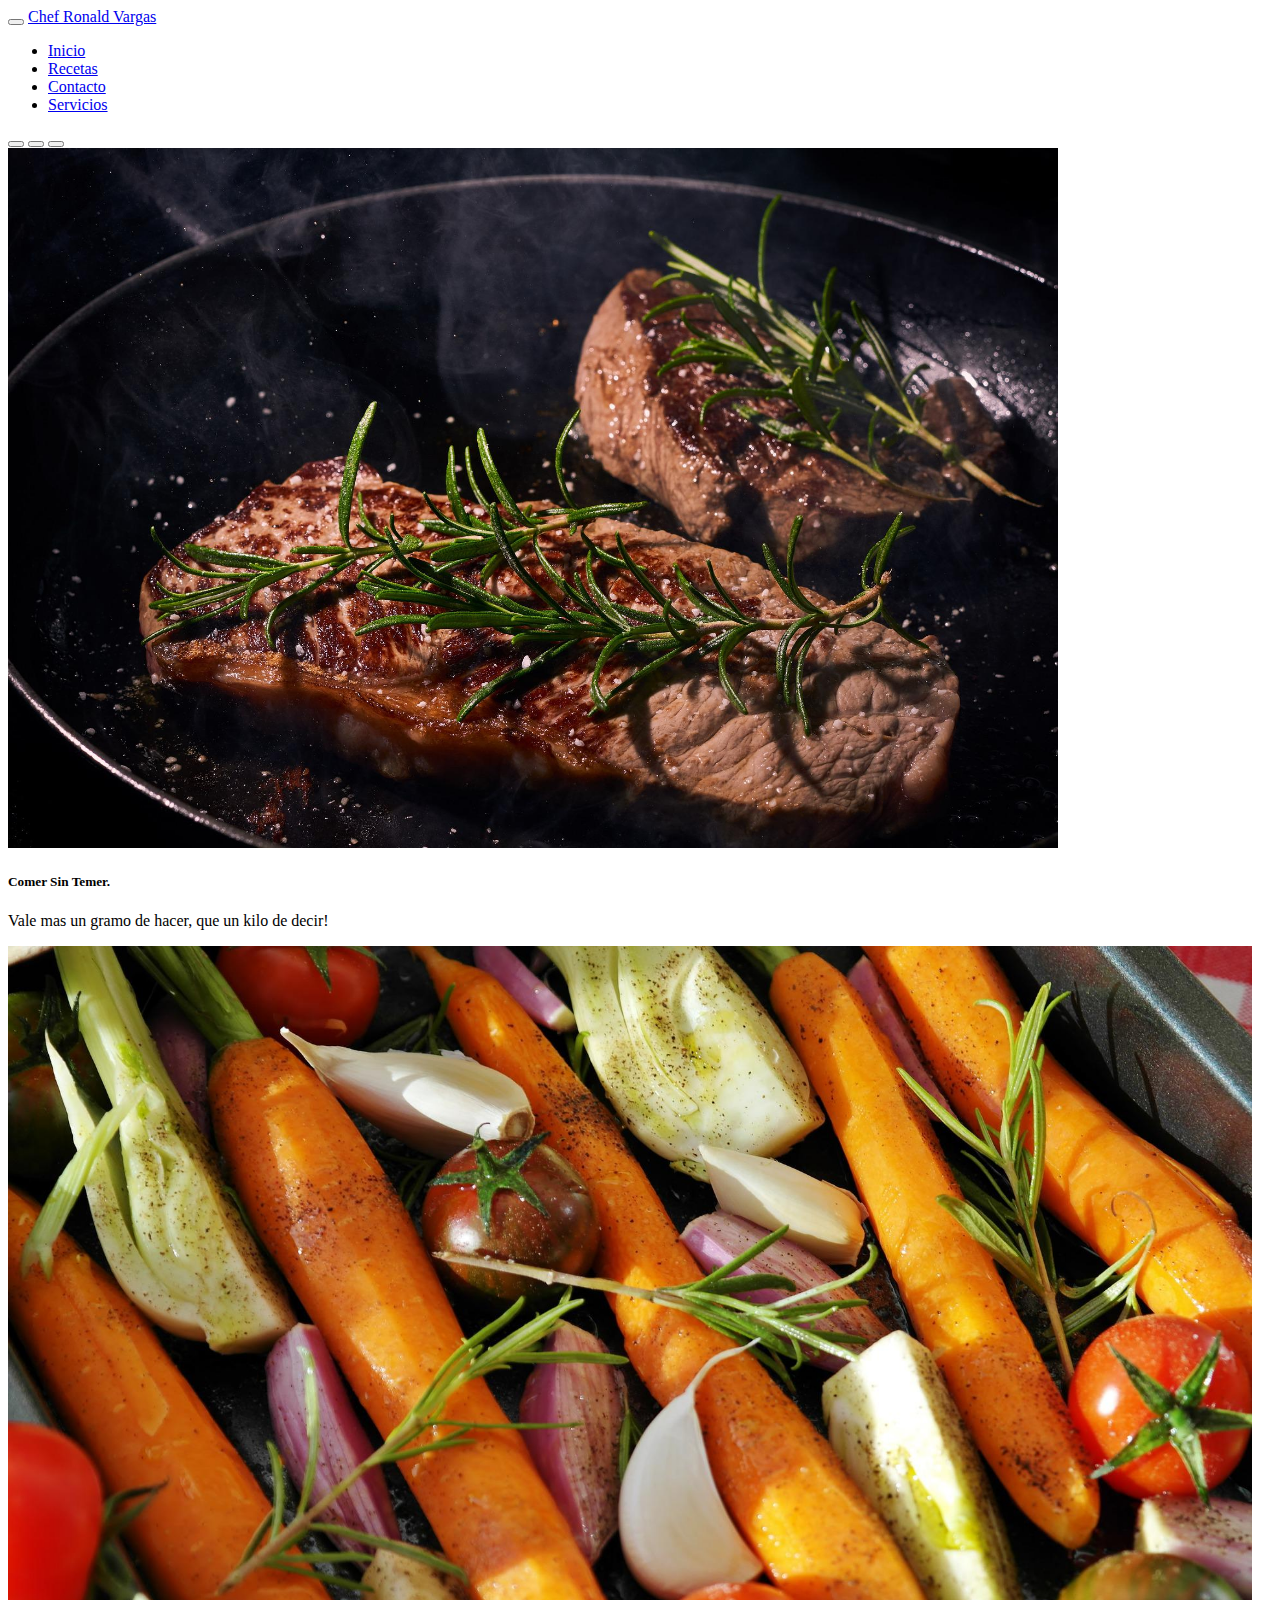
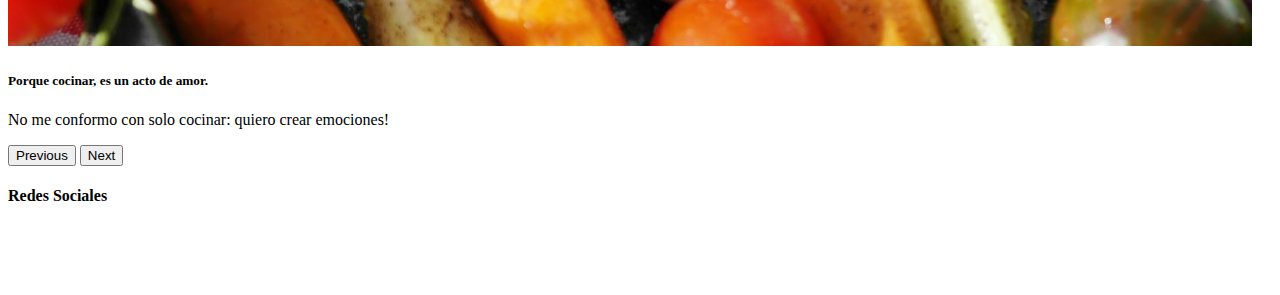
<file: Pagina Ronald Vargas-BS/index.html>
<!DOCTYPE html>
<html lang="en">

<head>
    <meta charset="UTF-8">
    <meta http-equiv="X-UA-Compatible" content="IE=edge">
    <meta name="viewport" content="width=device-width, initial-scale=1.0">
    <link rel="stylesheet" href="https://cdnjs.cloudflare.com/ajax/libs/font-awesome/6.1.0/css/all.min.css" integrity="sha512-10/jx2EXwxxWqCLX/hHth/vu2KY3jCF70dCQB8TSgNjbCVAC/8vai53GfMDrO2Emgwccf2pJqxct9ehpzG+MTw==" crossorigin="anonymous" referrerpolicy="no-referrer" />
    <link href="https://cdn.jsdelivr.net/npm/bootstrap@5.1.0/dist/css/bootstrap.min.css" rel="stylesheet" integrity="sha384-KyZXEAg3QhqLMpG8r+8fhAXLRk2vvoC2f3B09zVXn8CA5QIVfZOJ3BCsw2P0p/We" crossorigin="anonymous" />
    <link rel="stylesheet" href="css/style.css">
    <title>Chef Ronald Vargas</title>
</head>

<body>
    <header class="site-header">
        <nav class="navbar navbar-expand-lg bg-dark navbar-dark">
            <div class="container-fluid">
                <button class="navbar-toggler" type="button" data-bs-toggle="collapse" data-bs-target="#navbarTogglerDemo03" aria-controls="navbarTogglerDemo03" aria-expanded="false" aria-label="Toggle navigation">
                <span class="navbar-toggler-icon"></span>
                </button>
                <a class="navbar-brand" href="#">Chef Ronald Vargas</a>
                <div class="collapse navbar-collapse" id="navbarTogglerDemo03">
                    <ul class="navbar-nav me-auto mb-2 mb-lg-0">
                        <li class="nav-item">
                            <a class="nav-link active" aria-current="page" href="index.html">Inicio</a>
                        </li>
                        <li class="nav-item">
                            <a class="nav-link" href="pages/recetas.html">Recetas</a>
                        </li>

                        <li class="nav-item">
                            <a class="nav-link" href="pages/contacto.html">Contacto</a>
                        </li>

                        <li class="nav-item">
                            <a class="nav-link" href="pages/servicios.html">Servicios</a>
                        </li>
                    </ul>
                </div>
            </div>
        </nav>
    </header>


    <main class="carousel-coder">

        <div id="carouselExampleCaptions" class="carousel slide" data-bs-ride="false">
            <div class="carousel-indicators">
                <button type="button" data-bs-target="#carouselExampleCaptions" data-bs-slide-to="0" class="active" aria-current="true" aria-label="Slide 1"></button>
                <button type="button" data-bs-target="#carouselExampleCaptions" data-bs-slide-to="1" aria-label="Slide 2"></button>
                <button type="button" data-bs-target="#carouselExampleCaptions" data-bs-slide-to="2" aria-label="Slide 3"></button>
            </div>
            <div class="carousel-inner">

                <div class="carousel-item active">
                    <img src="../Pagina Ronald Vargas-BS/img/steak.jpg" class="d-block w-100" alt="Imagen carousel">
                    <div class="carousel-caption d-none d-md-block">
                        <h5>Comer Sin Temer.</h5>
                        <p>Vale mas un gramo de hacer, que un kilo de decir!</p>
                    </div>
                </div>

                <div class="carousel-item">
                    <img src="../Pagina Ronald Vargas-BS/img/vegetales.jpg" class="d-block w-100" alt="segunda imagen carousel">
                    <div class="carousel-caption d-none d-md-block">
                        <h5>Porque cocinar, es un acto de amor.</h5>
                        <p>No me conformo con solo cocinar: quiero crear emociones!</p>
                    </div>
                </div>
            </div>
            <button class="carousel-control-prev" type="button" data-bs-target="#carouselExampleCaptions" data-bs-slide="prev">
            <span class="carousel-control-prev-icon" aria-hidden="true"></span>
            <span class="visually-hidden">Previous</span>
            </button>
            <button class="carousel-control-next" type="button" data-bs-target="#carouselExampleCaptions" data-bs-slide="next">
            <span class="carousel-control-next-icon" aria-hidden="true"></span>
            <span class="visually-hidden">Next</span>
            </button>
        </div>
    </main>


    <footer class="site-footer bg-dark text-white text-center pt-4">
        <h4>Redes Sociales</h4>

        <div class="iconos">
            <a href=""><i class="fa-brands fa-instagram"></i></a>
            <a href=""><i class="fa-brands fa-twitter"></i></a>
        </div>
    </footer>


    <script src="https://cdn.jsdelivr.net/npm/bootstrap@5.1.0/dist/js/bootstrap.bundle.min.js " integrity="sha384-U1DAWAznBHeqEIlVSCgzq+c9gqGAJn5c/t99JyeKa9xxaYpSvHU5awsuZVVFIhvj " crossorigin="anonymous "></script>
</body>

</html>
</file>
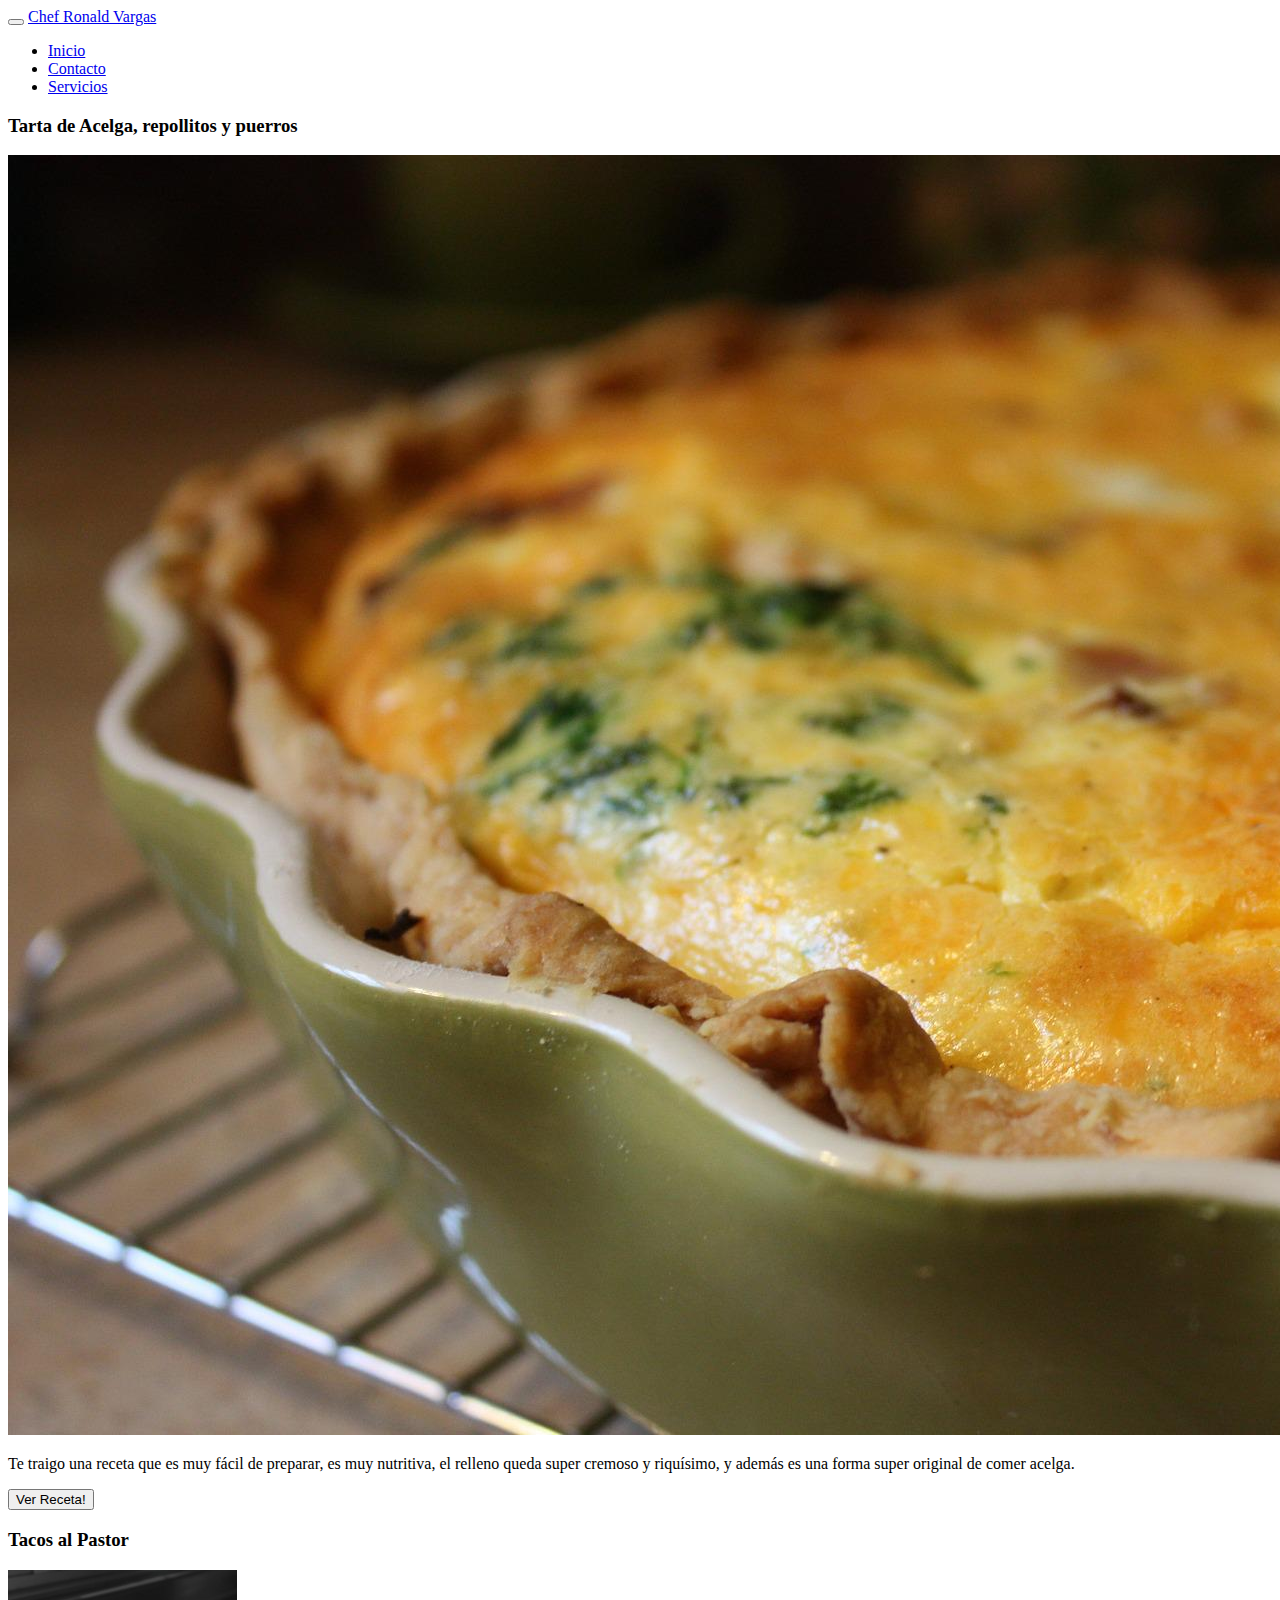
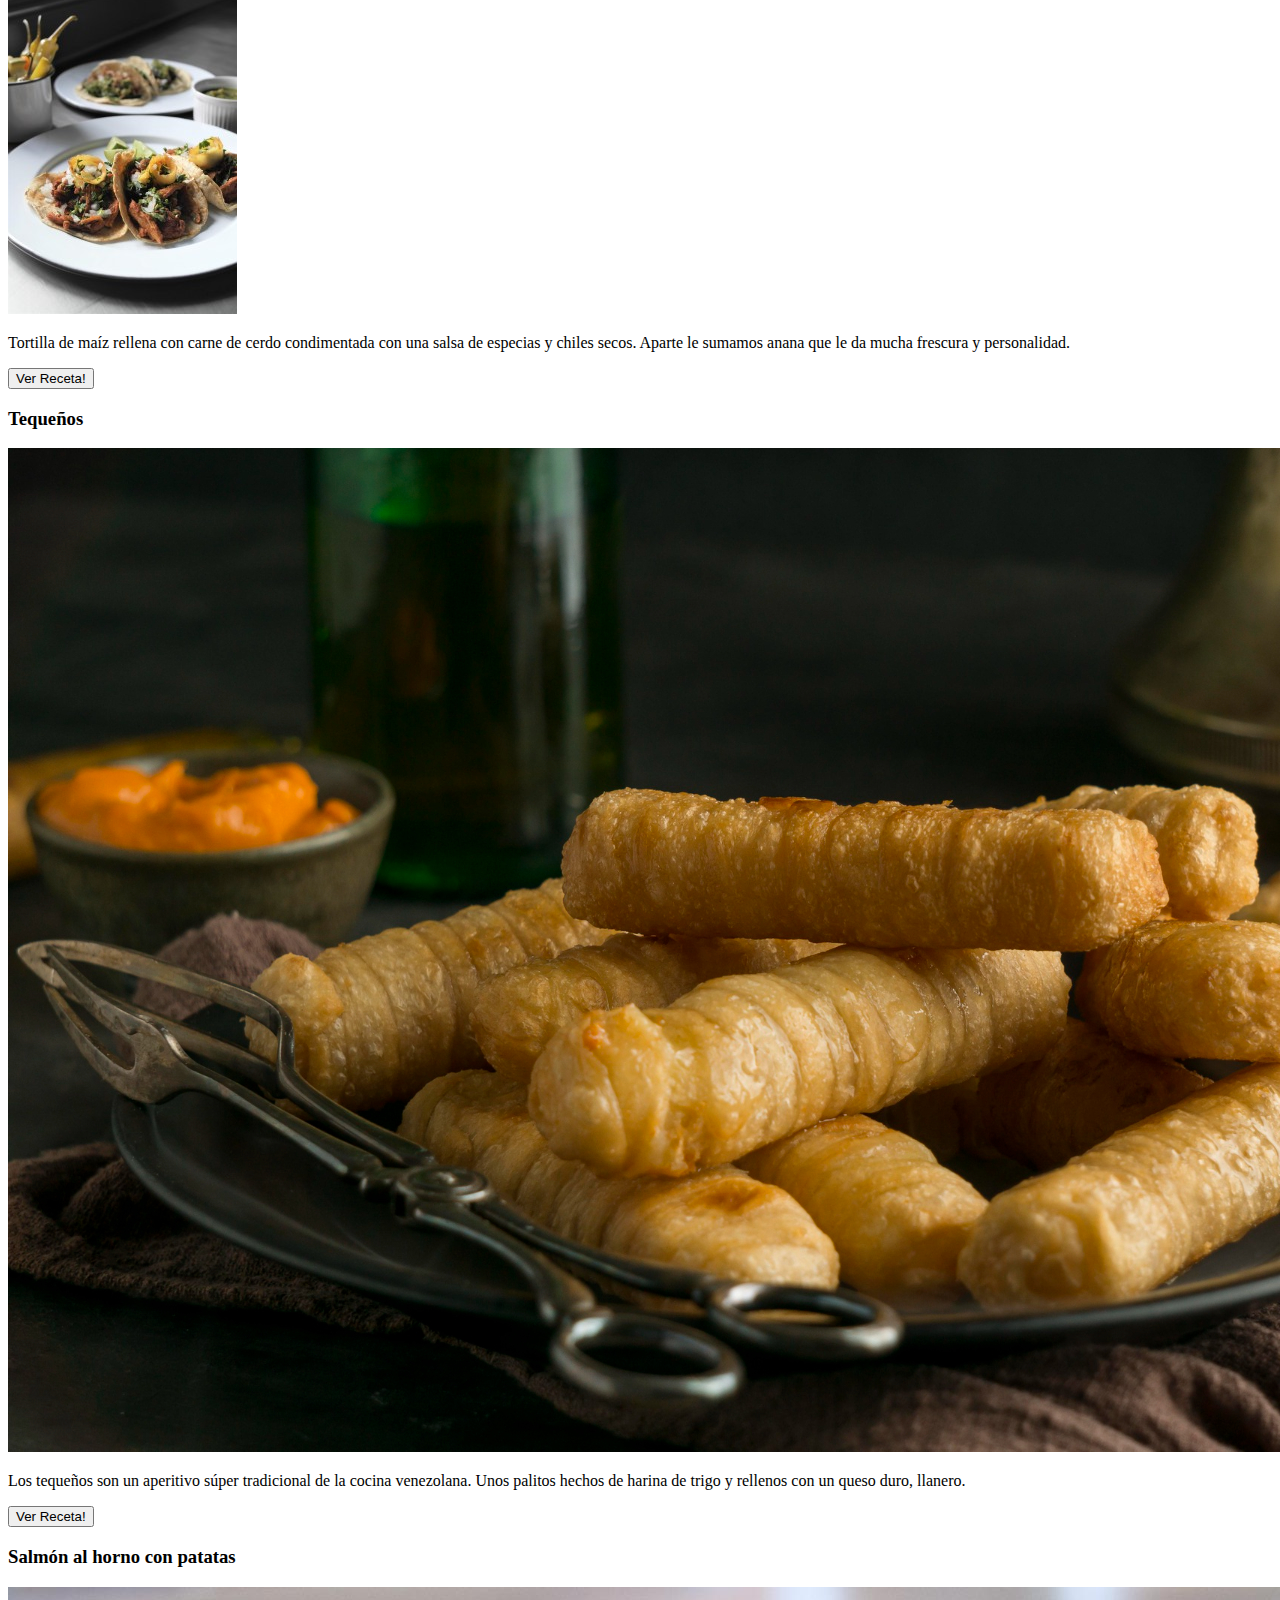
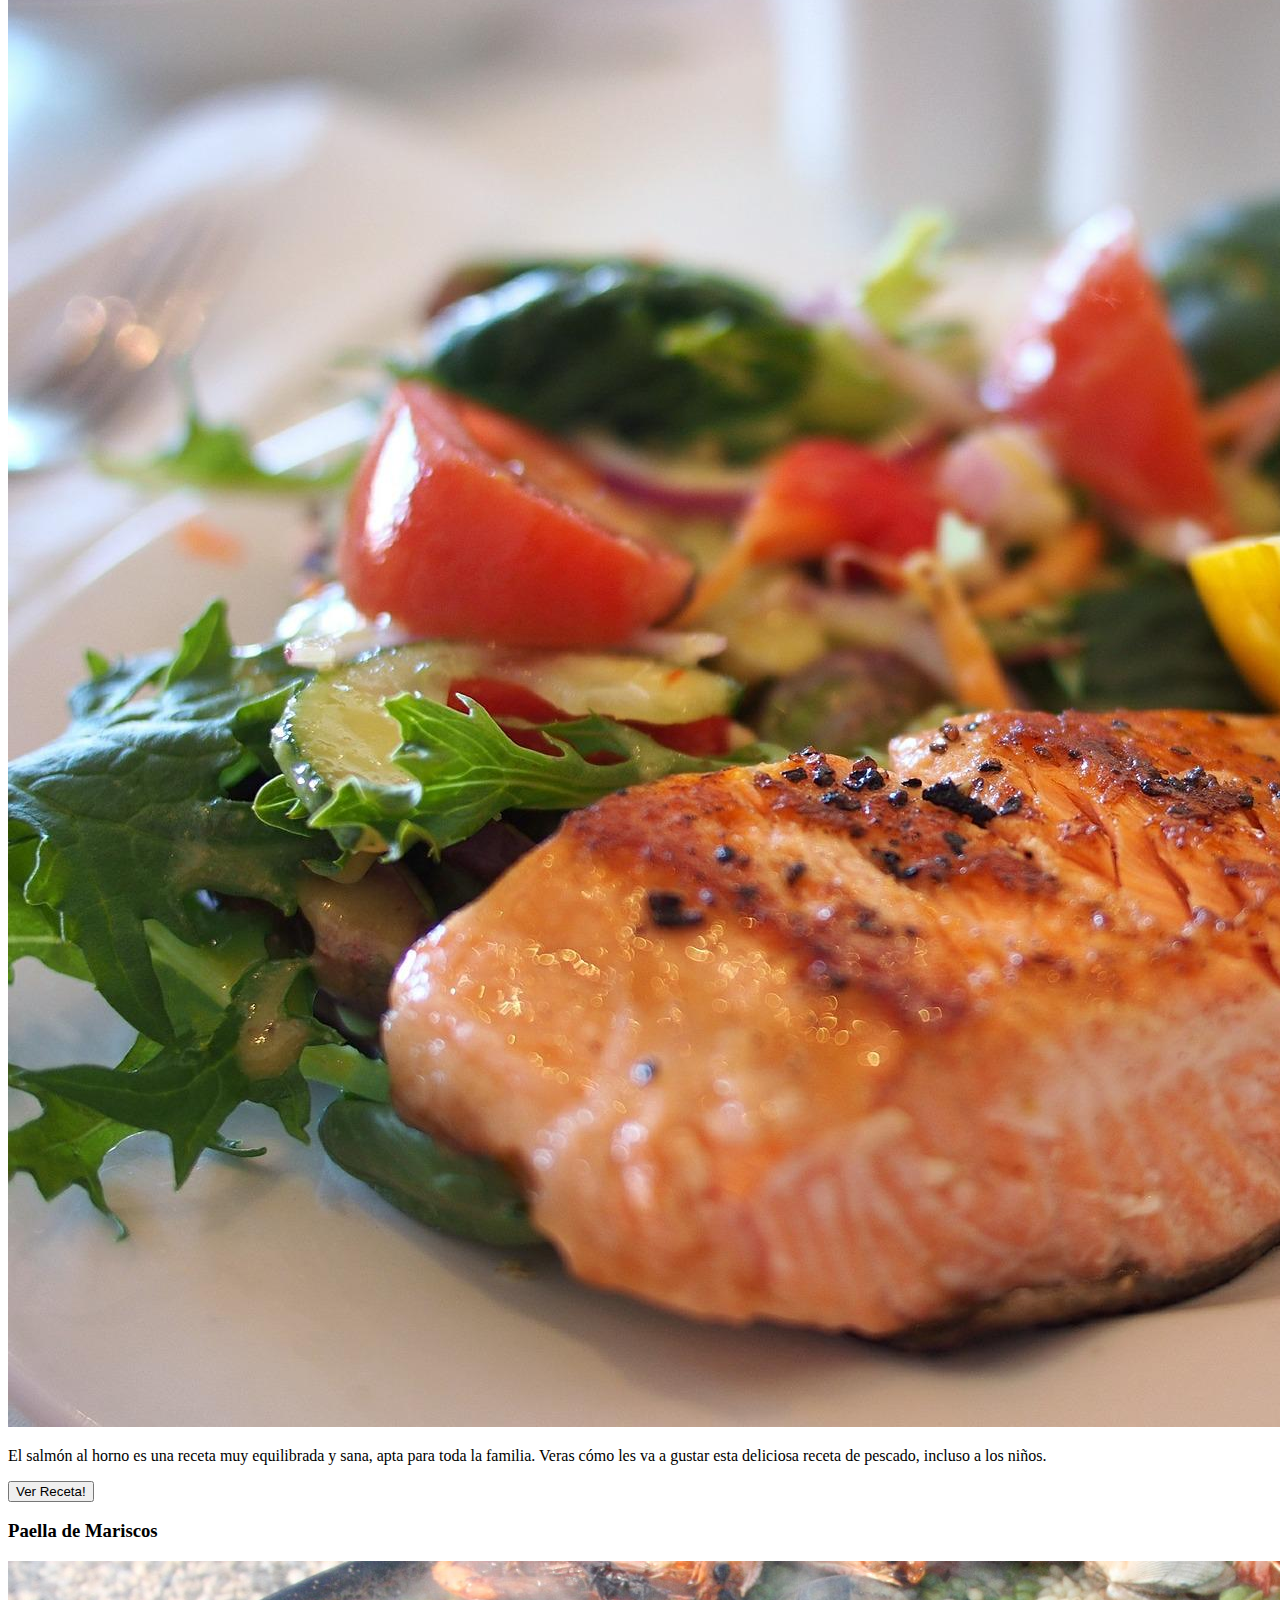
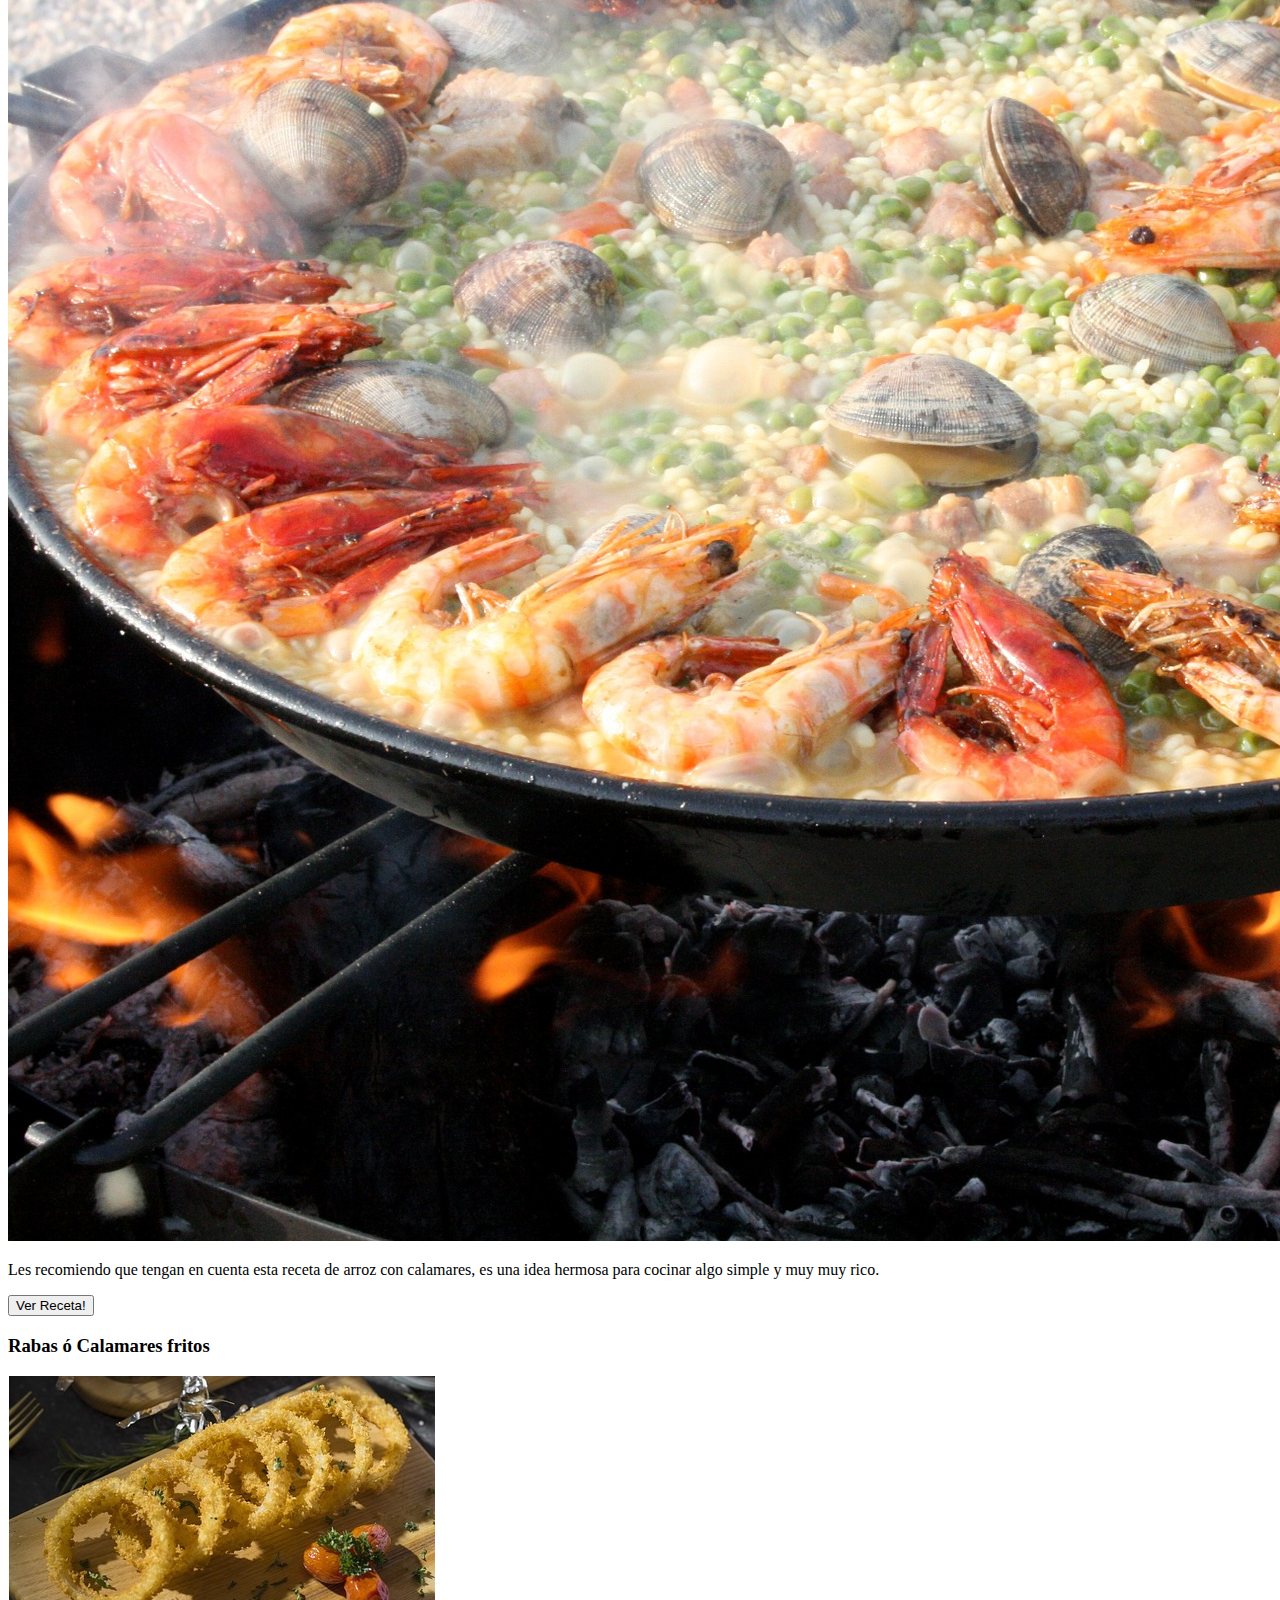
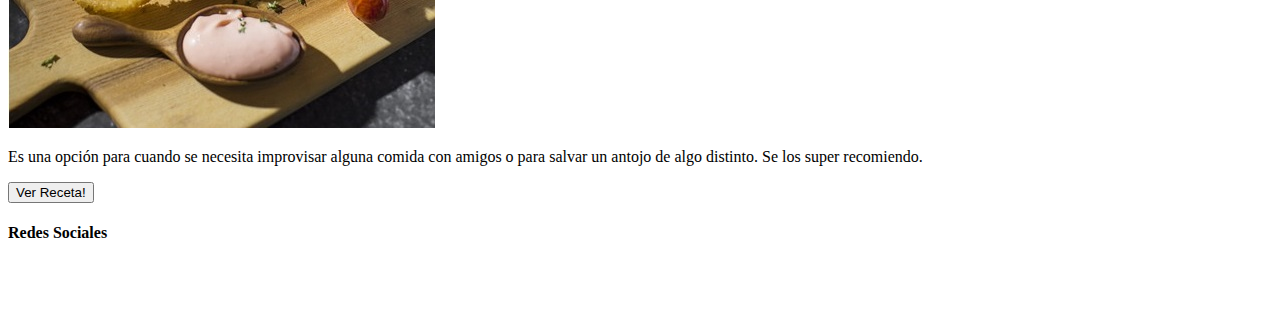
<file: Pagina Ronald Vargas-BS/pages/recetas.html>
<!DOCTYPE html>
<html lang="en">

<head>
    <meta charset="UTF-8">
    <meta http-equiv="X-UA-Compatible" content="IE=edge">
    <meta name="viewport" content="width=device-width, initial-scale=1.0">
    <link rel="stylesheet" href="https://cdnjs.cloudflare.com/ajax/libs/font-awesome/6.1.0/css/all.min.css" integrity="sha512-10/jx2EXwxxWqCLX/hHth/vu2KY3jCF70dCQB8TSgNjbCVAC/8vai53GfMDrO2Emgwccf2pJqxct9ehpzG+MTw==" crossorigin="anonymous" referrerpolicy="no-referrer"
    />
    <link href="https://cdn.jsdelivr.net/npm/bootstrap@5.1.0/dist/css/bootstrap.min.css" rel="stylesheet" integrity="sha384-KyZXEAg3QhqLMpG8r+8fhAXLRk2vvoC2f3B09zVXn8CA5QIVfZOJ3BCsw2P0p/We" crossorigin="anonymous" />
    <link rel="stylesheet" href="../css/style.css">
    <title>Chef Ronald Vargas</title>
</head>

<body>
    <header class="site-header">
        <nav class="navbar navbar-expand-lg bg-dark navbar-dark">
            <div class="container-fluid">
                <button class="navbar-toggler" type="button" data-bs-toggle="collapse" data-bs-target="#navbarTogglerDemo03" aria-controls="navbarTogglerDemo03" aria-expanded="false" aria-label="Toggle navigation">
                <span class="navbar-toggler-icon"></span>
                </button>
                <a class="navbar-brand" href="#">Chef Ronald Vargas</a>
                <div class="collapse navbar-collapse" id="navbarTogglerDemo03">
                    <ul class="navbar-nav me-auto mb-2 mb-lg-0">
                        <li class="nav-item">
                            <a class="nav-link active" aria-current="page" href="../index.html">Inicio</a>
                        </li>
                        <li class="nav-item">
                            <a class="nav-link" href="pages/contacto.html">Contacto</a>
                        </li>

                        <li class="nav-item">
                            <a class="nav-link" href="pages/servicios.html">Servicios</a>
                        </li>
                    </ul>
                </div>
            </div>
        </nav>
    </header>

    <main class="Productos container text-center mb-4 mt-4">
        <section class="row">
            <div class="items col-12 col-md-6 col-lg-4">
                <h3>Tarta de Acelga, repollitos y puerros</h3>
                <img class="img-fluid" src="../img/Tarta.jpg" alt="Tarta">
                <p>Te traigo una receta que es muy fácil de preparar, es muy nutritiva, el relleno queda super cremoso y riquísimo, y además es una forma super original de comer acelga.</p>
                <button class="btn btn-success">Ver Receta!</button>
            </div>

            <div class="items col-12 col-md-6 col-lg-4">
                <h3>Tacos al Pastor</h3>
                <img class="img-fluid" src="../img/tacos-al-pastor.jpg" alt="Tacos al Pastor">
                <p>Tortilla de maíz rellena con carne de cerdo condimentada con una salsa de especias y chiles secos. Aparte le sumamos anana que le da mucha frescura y personalidad.</p>
                <button class="btn btn-success">Ver Receta!</button>
            </div>

            <div class="items col-12 col-md-6 col-lg-4">
                <h3>Tequeños</h3>
                <img class="img-fluid" src="../img/tequeños.jpg" alt="Tequeños">
                <p>Los tequeños son un aperitivo súper tradicional de la cocina venezolana. Unos palitos hechos de harina de trigo y rellenos con un queso duro, llanero.</p>
                <button class="btn btn-success">Ver Receta!</button>
            </div>

            <div class="items col-12 col-md-6 col-lg-4">
                <h3>Salmón al horno con patatas</h3>
                <img class="img-fluid" src="../img/salmon.jpg">
                <p>El salmón al horno es una receta muy equilibrada y sana, apta para toda la familia. Veras cómo les va a gustar esta deliciosa receta de pescado, incluso a los niños.</p>
                <button class="btn btn-success">Ver Receta!</button>
            </div>

            <div class="items col-12 col-md-6 col-lg-4">
                <h3>Paella de Mariscos</h3>
                <img class="img-fluid" src="../img/paella.jpg" alt="Paella de Mariscos">
                <p>Les recomiendo que tengan en cuenta esta receta de arroz con calamares, es una idea hermosa para cocinar algo simple y muy muy rico.</p>
                <button class="btn btn-success">Ver Receta!</button>
            </div>

            <div class="items col-12 col-md-6 col-lg-4">
                <h3>Rabas ó Calamares fritos</h3>
                <img class="img-fluid" src="../img/rabas.jpg" alt="Rabas">
                <p>Es una opción para cuando se necesita improvisar alguna comida con amigos o para salvar un antojo de algo distinto. Se los super recomiendo.</p>
                <button class="btn btn-success">Ver Receta!</button>
            </div>
        </section>
    </main>

    <footer class="site-footer bg-dark text-white text-center pt-4">
        <h4>Redes Sociales</h4>

        <div class="iconos">
            <a href=""><i class="fa-brands fa-instagram"></i></a>
            <a href=""><i class="fa-brands fa-twitter"></i></a>
        </div>
    </footer>

    <script src="https://cdn.jsdelivr.net/npm/bootstrap@5.1.0/dist/js/bootstrap.bundle.min.js " integrity="sha384-U1DAWAznBHeqEIlVSCgzq+c9gqGAJn5c/t99JyeKa9xxaYpSvHU5awsuZVVFIhvj " crossorigin="anonymous "></script>

</body>

</html>
</file>
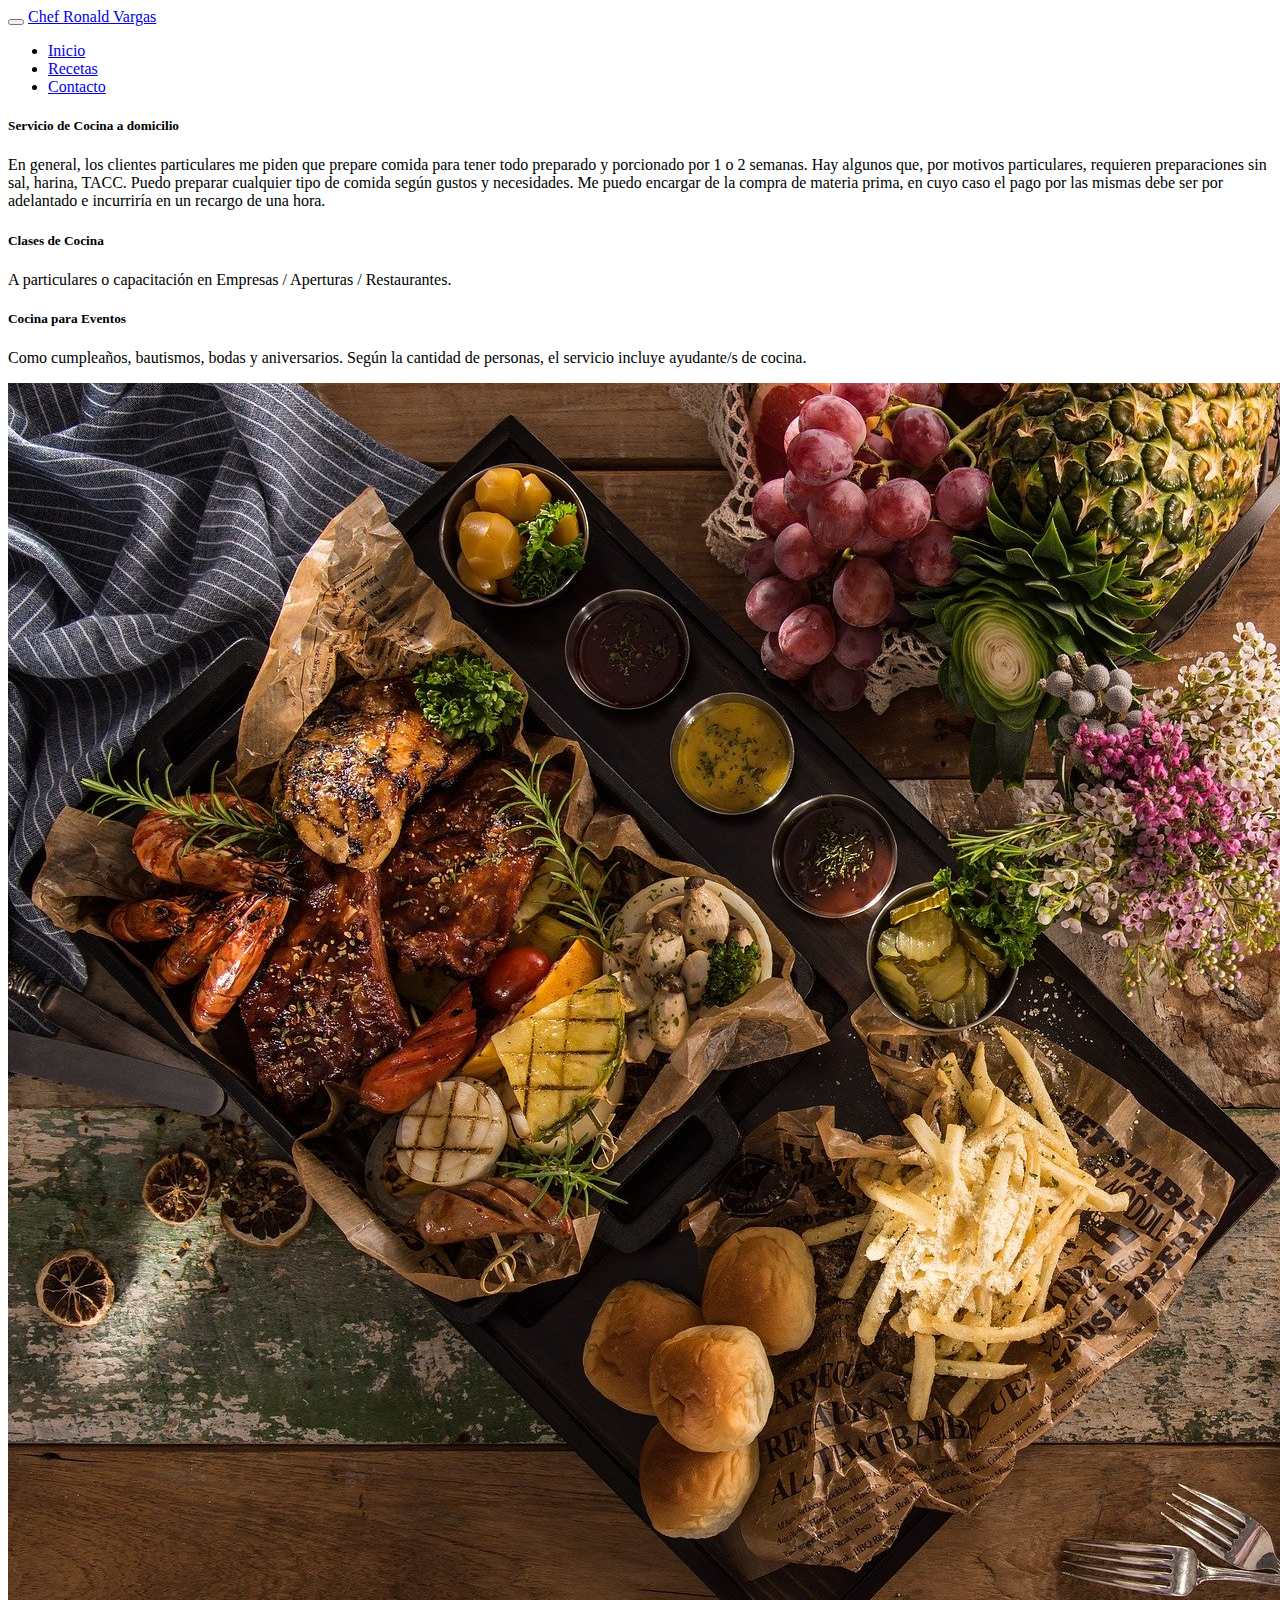
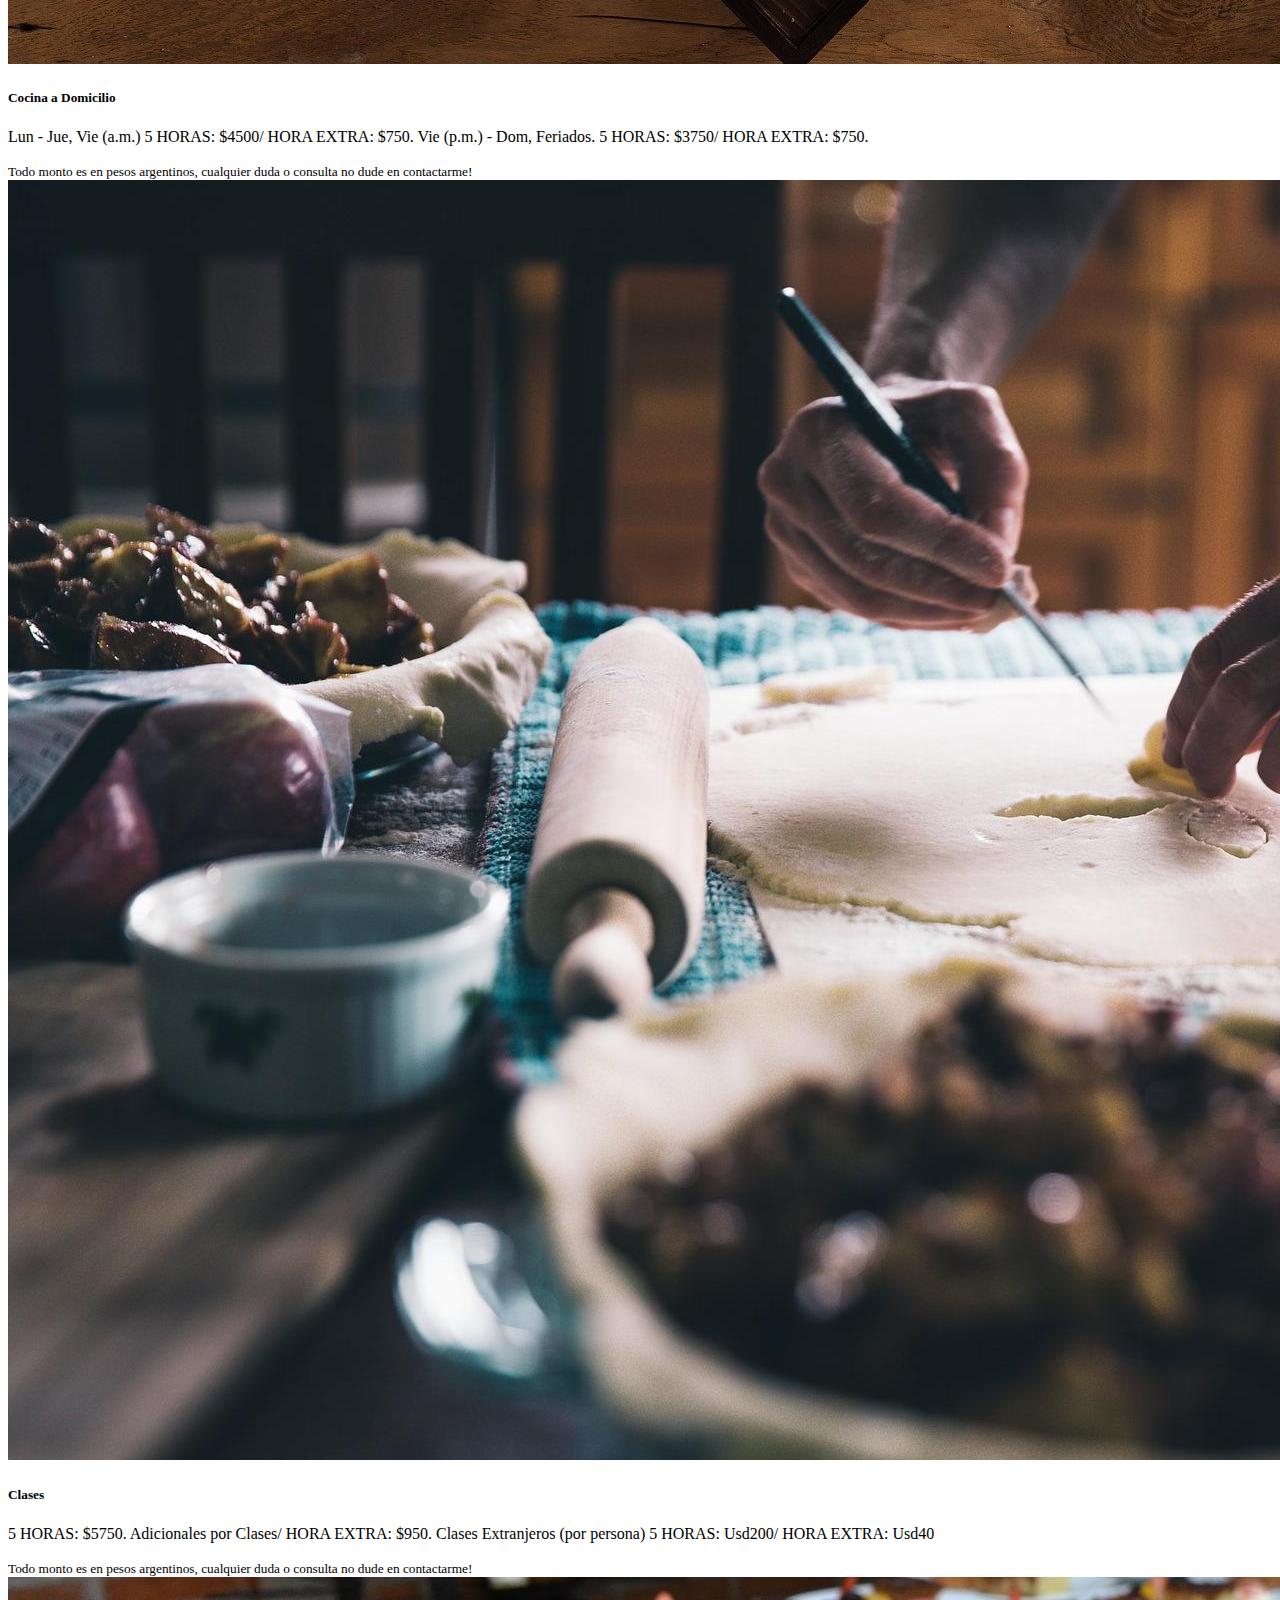
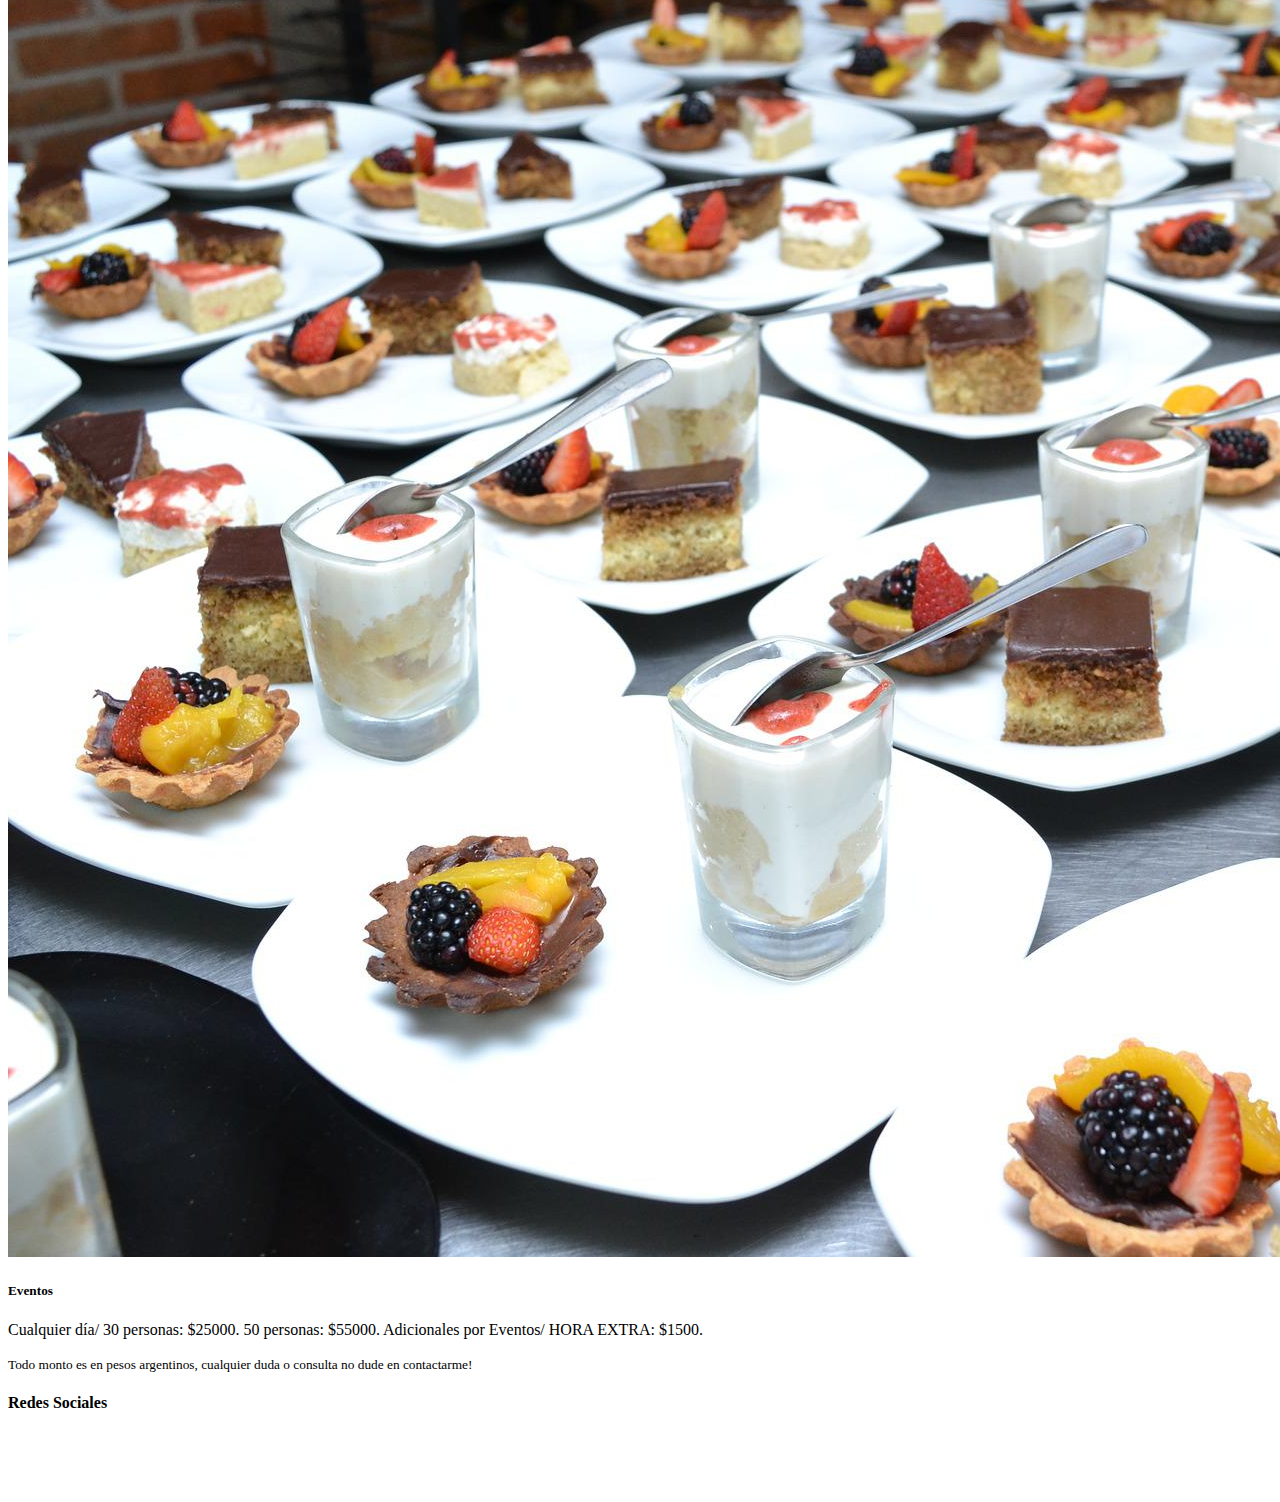
<file: Pagina Ronald Vargas-BS/pages/servicios.html>
<!DOCTYPE html>
<html lang="en">

<head>
    <meta charset="UTF-8">
    <meta http-equiv="X-UA-Compatible" content="IE=edge">
    <meta name="viewport" content="width=device-width, initial-scale=1.0">
    <link rel="stylesheet" href="https://cdnjs.cloudflare.com/ajax/libs/font-awesome/6.1.0/css/all.min.css" integrity="sha512-10/jx2EXwxxWqCLX/hHth/vu2KY3jCF70dCQB8TSgNjbCVAC/8vai53GfMDrO2Emgwccf2pJqxct9ehpzG+MTw==" crossorigin="anonymous" referrerpolicy="no-referrer"/>
    <link href="https://cdn.jsdelivr.net/npm/bootstrap@5.1.0/dist/css/bootstrap.min.css" rel="stylesheet" integrity="sha384-KyZXEAg3QhqLMpG8r+8fhAXLRk2vvoC2f3B09zVXn8CA5QIVfZOJ3BCsw2P0p/We" crossorigin="anonymous" />
    <link rel="stylesheet" href="../css/style.css">
    <title>Chef Ronald Vargas</title>
</head>

<body>



    <header class="site-header">
        <nav class="navbar navbar-expand-lg bg-dark navbar-dark">
            <div class="container-fluid">
                <button class="navbar-toggler" type="button" data-bs-toggle="collapse" data-bs-target="#navbarTogglerDemo03" aria-controls="navbarTogglerDemo03" aria-expanded="false" aria-label="Toggle navigation">
                <span class="navbar-toggler-icon"></span>
                </button>
                <a class="navbar-brand" href="#">Chef Ronald Vargas</a>
                <div class="collapse navbar-collapse" id="navbarTogglerDemo03">
                    <ul class="navbar-nav me-auto mb-2 mb-lg-0">
                        <li class="nav-item">
                            <a class="nav-link active" aria-current="page" href="../index.html">Inicio</a>
                        </li>
                        <li class="nav-item">
                            <a class="nav-link" href="pages/recetas.html">Recetas</a>
                        </li>

                        <li class="nav-item">
                            <a class="nav-link" href="pages/contacto.html">Contacto</a>
                        </li>
                    </ul>
                </div>
            </div>
        </nav>
    </header>


    <main class="formulario container m-4">

    </div>
    <div class="card text-white bg-dark mb-3" style="max-width: 100rem;">
    <div class="card-body">
        <h5 class="card-title">Servicio de Cocina a domicilio</h5>
        <p class="card-text">En general, los clientes particulares me piden que prepare

            comida para tener todo preparado y porcionado por 1 o 2 semanas. Hay algunos que, por motivos particulares, requieren
            
            preparaciones sin sal, harina, TACC. Puedo preparar cualquier
            
            tipo de comida según gustos y necesidades. Me puedo encargar de la compra de materia prima, en cuyo caso el pago por
            
            las mismas debe ser por adelantado e incurriría en un recargo
            de una hora.</p>
        </div>
            </div>

        </div>
            <div class="card text-white bg-dark mb-3 center" style="max-width: 100rem;">
            <div class="card-body">
                <h5 class="card-title">Clases de Cocina</h5>
                <p class="card-text">A particulares o capacitación en Empresas / Aperturas / Restaurantes.</p>
                </div>
                    </div>

        </div>
        <div class="card text-white bg-dark mb-3 center" style="max-width: 100rem;">
        <div class="card-body">
            <h5 class="card-title">Cocina para Eventos</h5>
            <p class="card-text">Como cumpleaños, bautismos, bodas y aniversarios. Según la cantidad de personas, el servicio incluye ayudante/s de cocina.</p>
            </div>
                </div>



            <div class="row row-cols-1 row-cols-md-3 g-4">
                <div class="col">
                <div class="card h-100">
                    <img src="../img/Cocina en casa.jpg" class="card-img-top" alt="enCasa">
                    <div class="card-body">
                    <h5 class="card-title">Cocina a Domicilio</h5>
                    <p class="card-text">Lun - Jue, Vie (a.m.)
                        5 HORAS: $4500/
                        HORA EXTRA: $750.
                        
                        Vie (p.m.) - Dom, Feriados.
                        
                        5 HORAS: $3750/
                        HORA EXTRA: $750.</p>
                    </div>
                    <div class="card-footer">
                    <small class="text-muted">Todo monto es en pesos argentinos, cualquier duda o consulta no dude en contactarme!</small>
                    </div>
                    </div>
                </div>
                <div class="col">
                <div class="card h-100">
                    <img src="../img/people.jpg" class="card-img-top" alt="leccion">
                    <div class="card-body">
                    <h5 class="card-title">Clases</h5>
                    <p class="card-text">5 HORAS: $5750.
                        Adicionales por Clases/
                        HORA EXTRA: $950.
                        
                        Clases Extranjeros (por persona)
                        5 HORAS: Usd200/
                        HORA EXTRA: Usd40</p>
                    </div>
                    <div class="card-footer">
                    <small class="text-muted">Todo monto es en pesos argentinos, cualquier duda o consulta no dude en contactarme!</small>
                    </div>
                    </div>
                </div>
                <div class="col">
                <div class="card h-100">
                    <img src="../img/foodEvent.jpg" class="card-img-top" alt="banquete">
                    <div class="card-body">
                    <h5 class="card-title">Eventos</h5>
                    <p class="card-text">Cualquier día/ 
                        30 personas: $25000.
                        50 personas: $55000.
                        Adicionales por Eventos/
                        HORA EXTRA: $1500.</p>
                    </div>
                    <div class="card-footer">
                    <small class="text-muted">Todo monto es en pesos argentinos, cualquier duda o consulta no dude en contactarme!</small>
                    </div>
                </div>
                </div>
                </div>



    <footer class="site-footer bg-dark text-white text-center pt-4">
        <h4>Redes Sociales</h4>

        <div class="iconos">
            <a href=""><i class="fa-brands fa-instagram"></i></a>
            <a href=""><i class="fa-brands fa-twitter"></i></a>
        </div>
    </footer>




    <script src="https://cdn.jsdelivr.net/npm/bootstrap@5.1.0/dist/js/bootstrap.bundle.min.js " integrity="sha384-U1DAWAznBHeqEIlVSCgzq+c9gqGAJn5c/t99JyeKa9xxaYpSvHU5awsuZVVFIhvj " crossorigin="anonymous "></script>

</body>

</html>
</file>
<file: Pagina Ronald Vargas-BS/css/style.css>
.carousel-inner img {
    max-height: 700px;
}

.site-footer {
    height: 100px;
}

.iconos a {
    text-decoration: none;
    color: white;
    margin: 10px;
    font-size: 25px;
}

.iconos a i:hover {
    color: gray;
    transform: scale(1.1);
    transition: ease-in-out .1s;
}

.text-body{
    font-family: 'Raleway', sans-serif;
    font-size: 20px;
}


/**
.carousel-inner img {
    max-height: 700px;
}

.site-footer {
    height: 150px;
}

.iconos a {
    text-decoration: none;
    color: white;
    font-size: 25px;
    margin: 10px;
}

.iconos a i:hover {
    color: aqua;
    transform: scale(1.2);
    transition: ease-in-out .1s;
}

}**/
</file>
